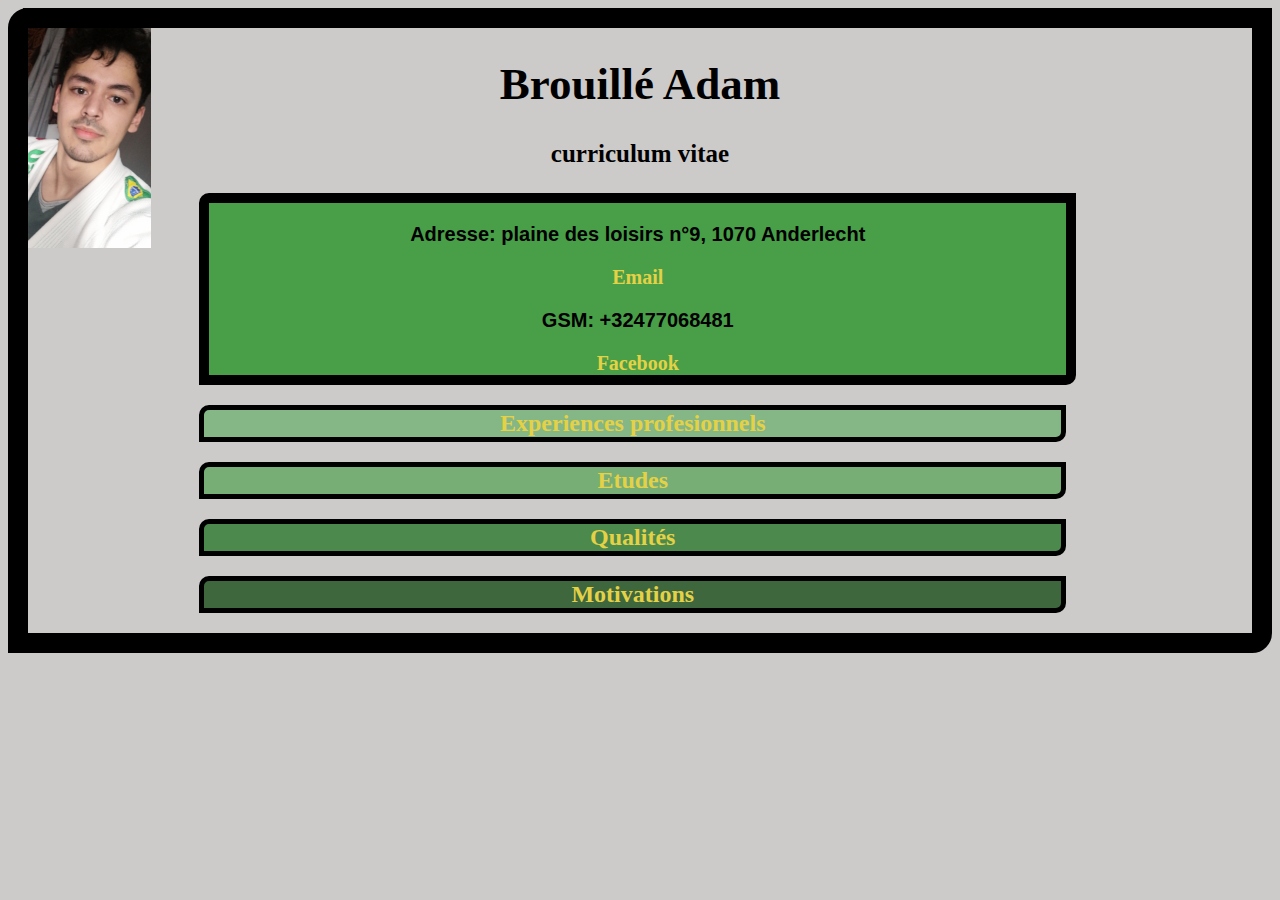
<file: index.html>
<!DOCTYPE html>
<html>
    <head>
        <title><strong>CV-Brouillé Adam</strong></title>
        <meta charset="utf-8">
        <link rel="stylesheet" href="style-sheet.css">
    </head>
    <body class="menu">
        <h1 class="name">Brouillé Adam</h1>
        <h3 class="cvtitle"><div id="cv">curriculum vitae</div></h3>
          <div class="pageone">
                <p>Adresse: plaine des loisirs n°9, 1070 Anderlecht</p>
                <a class="a" href="mailto:adambrouille@gmail.com">Email</a>
                <p>GSM: +32477068481</p>
                <a class="a" href="https://www.facebook.com/adambrl99" target="_blank">Facebook</a>
          </div>
        <div class="lien">
           <h2 class="exp"><a class="main" href="exp-index.html">Experiences profesionnels</a></h2>
           <h2 class="stud"><a class="main" href="stud-index.html">Etudes</a></h2>
           <h2 class="qual"><a class="main" href="qual-index.html">Qualités</a></h2>
           <h2 class="motv"><a class="main" href="motiv-index.html">Motivations</a></h2>
        </div>
    </body>
</html>
</file>
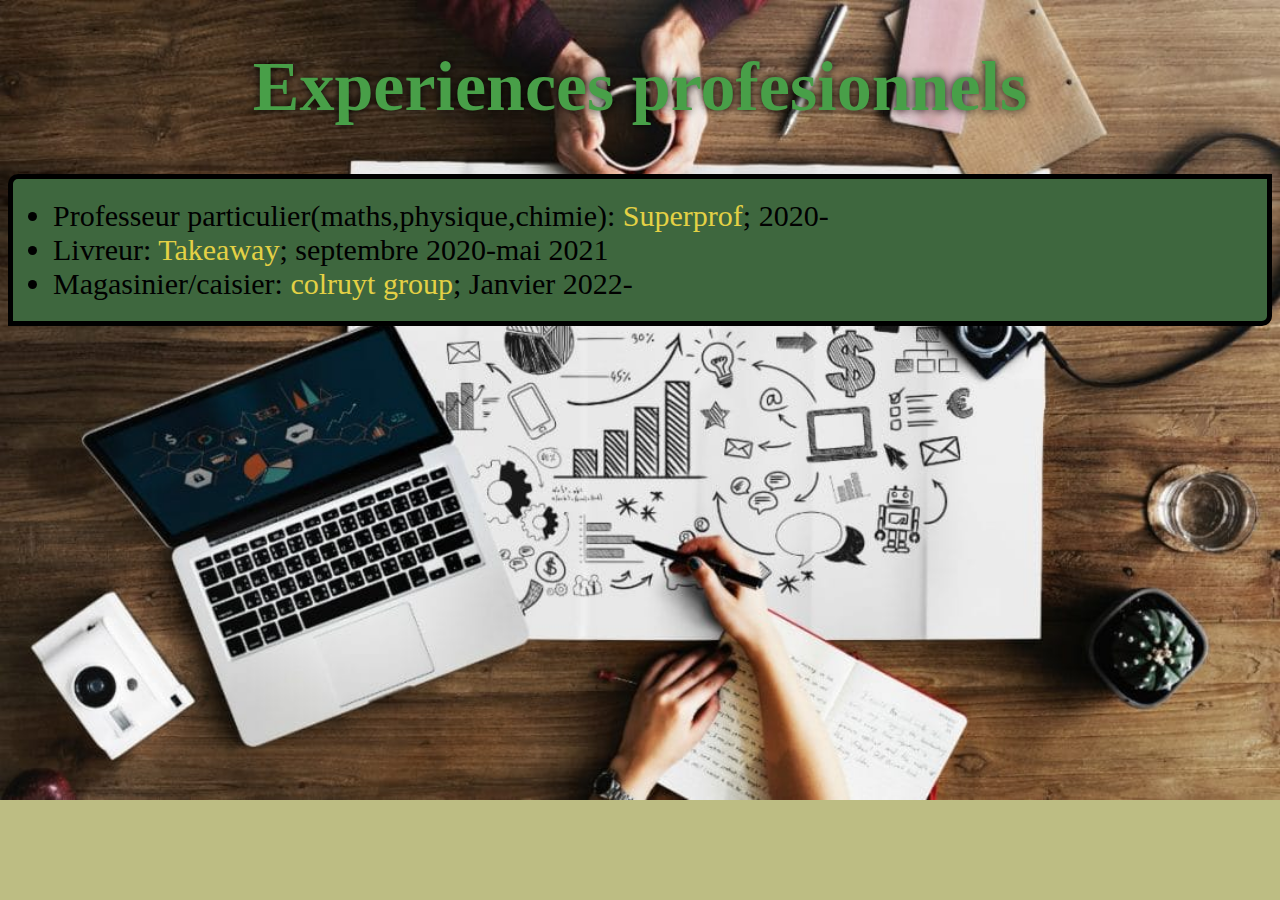
<file: exp-index.html>
<!DOCTYPE html>
<html>
    <head>
        <title><strong>CV-Brouillé Adam</strong></title>
        <meta charset="utf-8">
        <link rel="stylesheet" href="style-sheet.css">
    </head>
    <body class="exppro">
        <h1 class="expprotitle">Experiences profesionnels</h1>
        <div class="listeexppro">
            <ul>
                <li class="elli">Professeur particulier(maths,physique,chimie): <a href="https://www.superprof.be/" target="_blank">Superprof</a>; 2020-</li>
                <li class="elli">Livreur: <a href="https://www.takeaway.com/be-fr/?K1111&gclid=Cj0KCQjw6pOTBhCTARIsAHF23fLFwOYgFHMtk2Gqr4GWHNSf-ae4y_yDnS7z4LOSkoQayoabM8SZBCkaAmwxEALw_wcB&gclsrc=aw.ds" target="_blank">Takeaway</a>; septembre 2020-mai 2021</li>
                <li class="elli">Magasinier/caisier: <a href="https://www.colruyt.be/fr" target="_blank">colruyt group</a>; Janvier 2022-</li>
            </ul>
    </body>
</html>
</file>
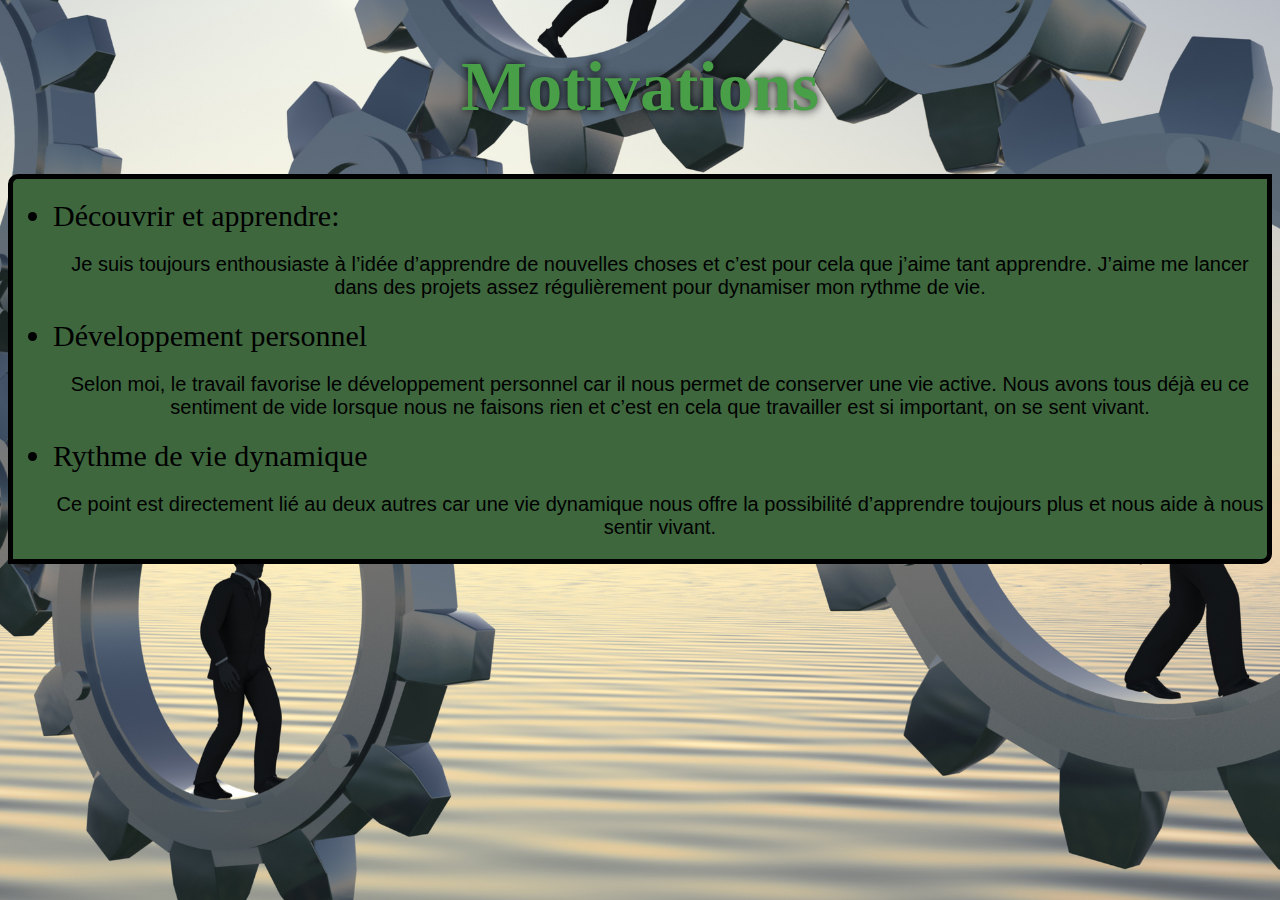
<file: motiv-index.html>
<!DOCTYPE html>
<html>
    <head>
        <title><strong>CV-Brouillé Adam</strong></title>
        <meta charset="utf-8">
        <link rel="stylesheet" href="style-sheet.css">
    </head>
    <body class="motivation">
    <h1 class="motivationtitle">Motivations</h1>
    <div class="listemotv">
        <ul>
            <li class="elli">Découvrir et apprendre:</li>
                <p>Je suis toujours enthousiaste à l’idée d’apprendre de nouvelles choses et c’est pour cela que j’aime tant apprendre. J’aime me lancer dans des projets assez régulièrement pour dynamiser mon rythme de vie.</p>
            <li class="elli">Développement personnel</li>
                <p>Selon moi, le travail favorise le développement personnel car il nous permet de conserver une vie active. Nous avons tous déjà eu ce sentiment de vide lorsque nous ne faisons rien et c’est en cela que travailler est si important, on se sent vivant.</p>
            <li class="elli">Rythme de vie dynamique</li>
                <p>Ce point est directement lié au deux autres car une vie dynamique nous offre la possibilité d’apprendre toujours plus et nous aide à nous sentir vivant.</p>
        </ul>
    </body>
</html>
</file>
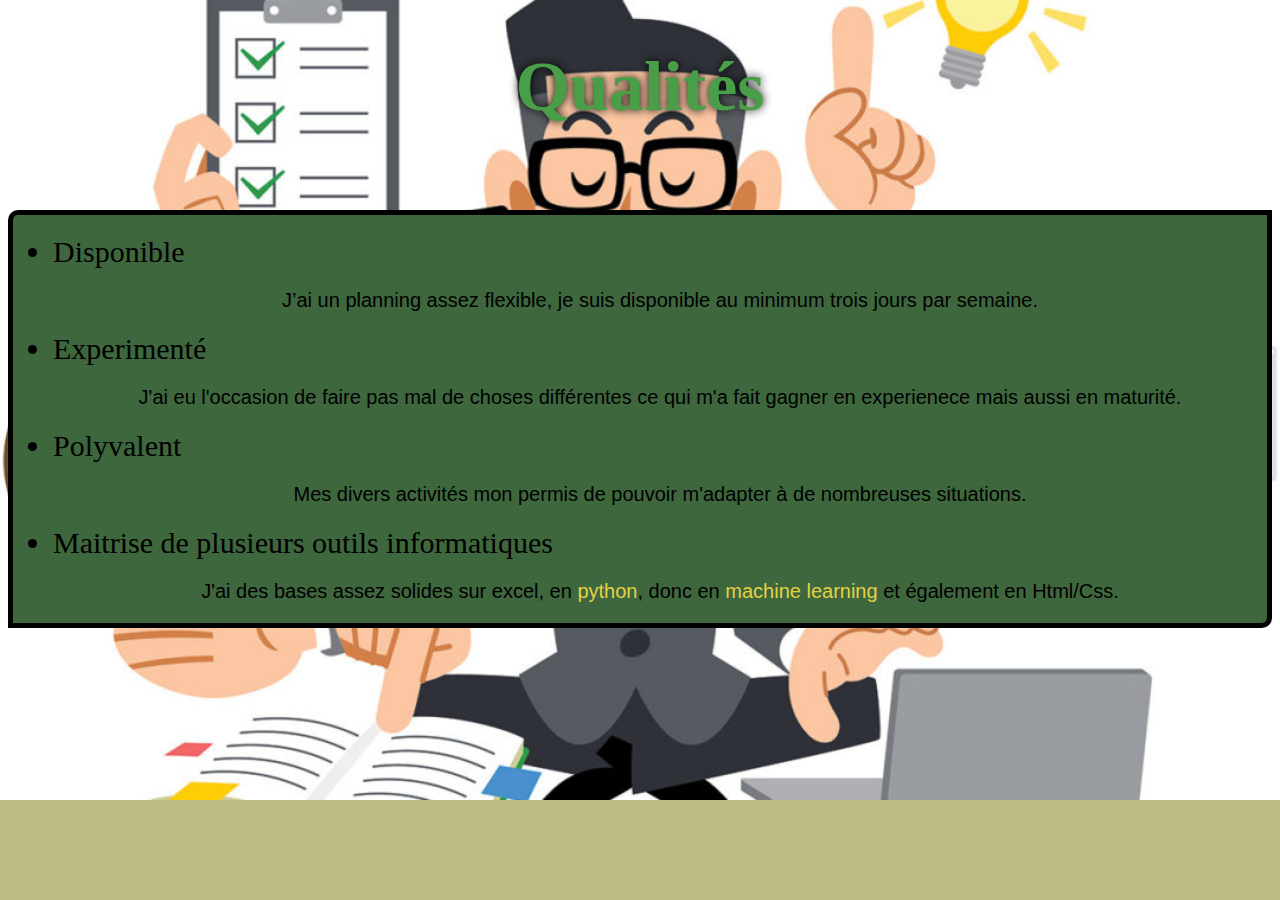
<file: qual-index.html>
<!DOCTYPE html>
<html>
    <head>
        <title><strong>CV-Brouillé Adam</strong></title>
        <meta charset="utf-8">
        <link rel="stylesheet" href="style-sheet.css">
    </head>
    <body class="qualite">
        <h1 class="qualitetitle">Qualités</h1>
        <br>
        <br>
        <div class="listequalite">
            <ul>
                <li class="elli">Disponible</li>
                    <p>J’ai un planning assez flexible, je suis disponible au minimum trois jours par semaine.</p>
                <li class="elli">Experimenté</li>
                    <p>J'ai eu l'occasion de faire pas mal de choses différentes ce qui m'a fait gagner en experienece mais aussi en maturité.</p>
                <li class="elli">Polyvalent</li>
                    <p>Mes divers activités mon permis de pouvoir m'adapter à de nombreuses situations.</p>
                <li class="elli">Maitrise de plusieurs outils informatiques</li>
                    <p>J'ai des bases assez solides sur excel, en <a class="a" href="1_combine.zip" target="_blank">python</a>, donc en <a class="a" href="2_fibonacci.zip" target="_blank">machine learning</a> et également en Html/Css.</p>
            </ul>
    </body>
</html>
</file>
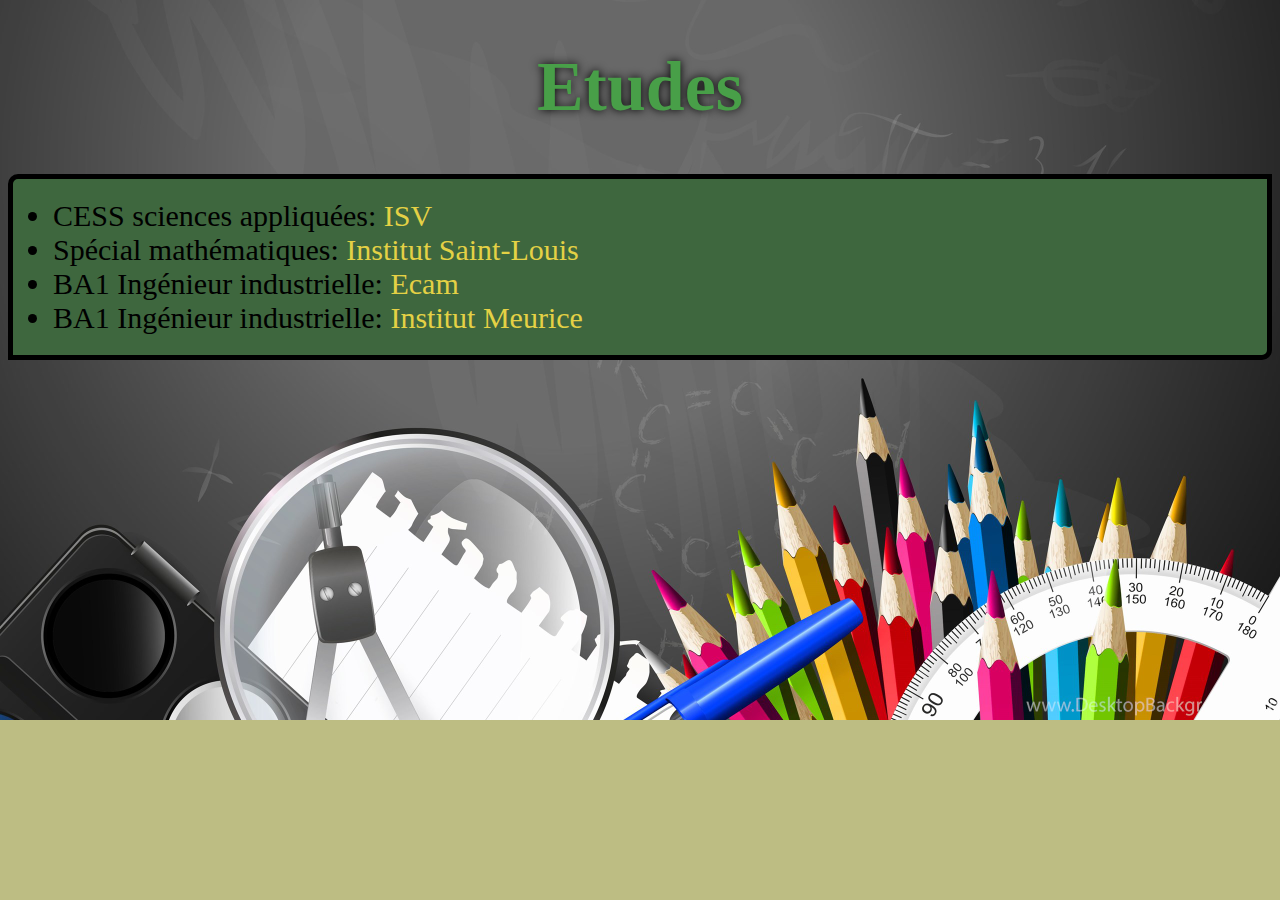
<file: stud-index.html>
<!DOCTYPE html>
<html>
    <head>
        <title><strong>CV-Brouillé Adam</strong></title>
        <meta charset="utf-8">
        <link rel="stylesheet" href="style-sheet.css">
    </head>
    <body class="etude">
        <h1 class="etudetitle">Etudes</h1>
        <div class="listeetude">
            <ul>
                <li class="elli">CESS sciences appliquées: <a href="https://www.isv.be/" target="_blank">ISV</a></li>
                <li class="elli">Spécial mathématiques: <a href="https://www.saintlouis.be/secondaire/loffre-denseignement/7e-math" target="_blank">Institut Saint-Louis</a></li>
                <li class="elli">BA1 Ingénieur industrielle: <a href="https://www.ecam.be/" target="_blank">Ecam</a></li>
                <li class="elli">BA1 Ingénieur industrielle: <a href="https://www.heldb.be/?gclid=CjwKCAjw682TBhATEiwA9crl35XV6jaqW7e7nV7m1FkX8zYEDzaZH3cgTJDdGn5gOIGKpjfBChnDahoCMMkQAvD_BwE" target="_blank">Institut Meurice</a></li>
            </ul>
    </body>
</html>
</file>
<file: style-sheet.css>
/**menu**/
.menu{
    background-image: url("IMG_20200515_043253.jpg");
    background-size: 10%;
    background-repeat: no-repeat;
    background-attachment:scroll;
    background-position-x: 2%;
    background-position-y: 2%;
    border-top-left-radius: 20px;
    border-bottom-right-radius: 20px;
    background-color: rgb(205, 202, 202);
    border: 20px solid #000000;
}
.name{
    text-align: center;
    font-size: 45px;
    font-family: 'Times New Roman', Times, serif;
    font-weight: 700;
}
.cvtitle{
    text-align: center;
    font-size: 25px;
}
.pageone{
    text-align: center;
    font-weight: 600;
    background-color: #489f48;
    width: 70%;
    margin-left:14%;
    border: 10px  solid #000;
    border-top-left-radius: 10px;
    border-bottom-right-radius: 10px;
    text-decoration: none;
    font-size: 20px;
}
.lien{
    text-align: center;
    font-family: 'Times New Roman', Times, serif;
}
a{
    text-decoration: none;
    color: rgb(228, 209, 69);
}
p{
    font-family: 'Lucida Sans', 'Lucida Sans Regular', 'Lucida Grande', 'Lucida Sans Unicode', Geneva, Verdana, sans-serif;
    font-size: 20px;
}
.exp{
    background-color: #85b685;
    width: 70%;
    margin-left:14%;
    border: 5px solid #000;
    border-top-left-radius: 10px;
    border-bottom-right-radius: 10px;
}
.stud{
    background-color: #76ae76;
    width: 70%;
    margin-left:14%;
    border: 5px solid #000;
    border-top-left-radius: 10px;
    border-bottom-right-radius: 10px;
}
.qual{
    background-color: #4c894c;
    width: 70%;
    margin-left:14%;
    border: 5px solid #000;
    border-top-left-radius: 10px;
    border-bottom-right-radius: 10px;
}
.motv{
    background-color: #3e673e;
    width: 70%;
    margin-left: 14%;
    border: 5px solid #000;
    border-top-left-radius: 10px;
    border-bottom-right-radius: 10px;
}
/**motivations**/
.motivation{
    background-color: rgb(189, 189, 131);
    background-image: url("La_dynamique_de_groupe-nouveau.jpg");
    background-position: center;
    background-size: 2500px;
}
.motivationtitle{
    text-align: center;
    font-size: 70px;
    font-weight: 700;
    color: #489f48;
    text-shadow: 0px 0px 10px rgb(0, 0, 0, 1);
}
.listemotv{
    background-color: #3e673e;
    text-align: center;
    border-top-left-radius: 10px;
    border-bottom-right-radius: 10px;
    font-size: 20px;
    border: 5px solid #000;
}
.elli{
    text-align: left;
    font-size: 30px;
}
/**Qualités**/
.qualite{
    background-color: rgb(189, 189, 131);
    background-image: url("génération-slasheur-1080x675.jpg");
    background-position: top;
    background-repeat: no-repeat;
    background-size: 100%;
}
.qualitetitle{
    text-align: center;
    font-size: 70px;
    font-weight: 700;
    color: #489f48;
    text-shadow: 0px 0px 10px rgb(0, 0, 0, 1);
}
.listequalite{
    background-color: #3e673e;
    text-align: center;
    border-top-left-radius: 10px;
    border-bottom-right-radius: 10px;
    font-size: 20px;
    border: 5px solid #000;
}
/**études**/
.etude{
    background-color: rgb(189, 189, 131);
    background-image: url("104-1040565_school-wallpapers-school-background.jpg");
    background-position: top;
    background-repeat: no-repeat;
    background-size: 100%;
}
.etudetitle{
    text-align: center;
    font-size: 70px;
    font-weight: 700;
    color: #489f48;
    text-shadow: 0px 0px 10px rgb(0, 0, 0, 1);
}
.listeetude{
    background-color: #3e673e;
    text-align: center;
    border-top-left-radius: 10px;
    border-bottom-right-radius: 10px;
    font-size: 20px;
    border: 5px solid #000;
}
/**Experience profesionnel**/
.exppro{
    background-color: rgb(189, 189, 131);
    background-image: url("business-camera-coffee-1509428-reduit-1080x675.jpg");
    background-position: top;
    background-repeat: no-repeat;
    background-size: 100%;
}
.expprotitle{
    text-align: center;
    font-size: 70px;
    font-weight: 700;
    color: #489f48;
    text-shadow: 0px 0px 10px rgb(0, 0, 0, 1);
}
.listeexppro{
    background-color: #3e673e;
    text-align: center;
    border-top-left-radius: 10px;
    border-bottom-right-radius: 10px;
    font-size: 20px;
    border: 5px solid #000;
}
/**Details**/
.exp:hover{
    border-top: 5px solid #cd7421;
    background-color: rgb(182, 187, 92, 0.15);
}
.stud:hover{
    border-top: 5px solid #cd7421;
    background-color: rgb(182, 187, 92, 0.15);
}
.qual:hover{
    border-top: 5px solid #cd7421;
    background-color: rgb(182, 187, 92, 0.15);
}
.motv:hover{
    border-top: 5px solid #cd7421;
    background-color: rgb(182, 187, 92, 0.15);
}
.a:hover{
    color: rgba(210, 211, 219, 0.15);
}
.main{
    display: block;
}
</file>
